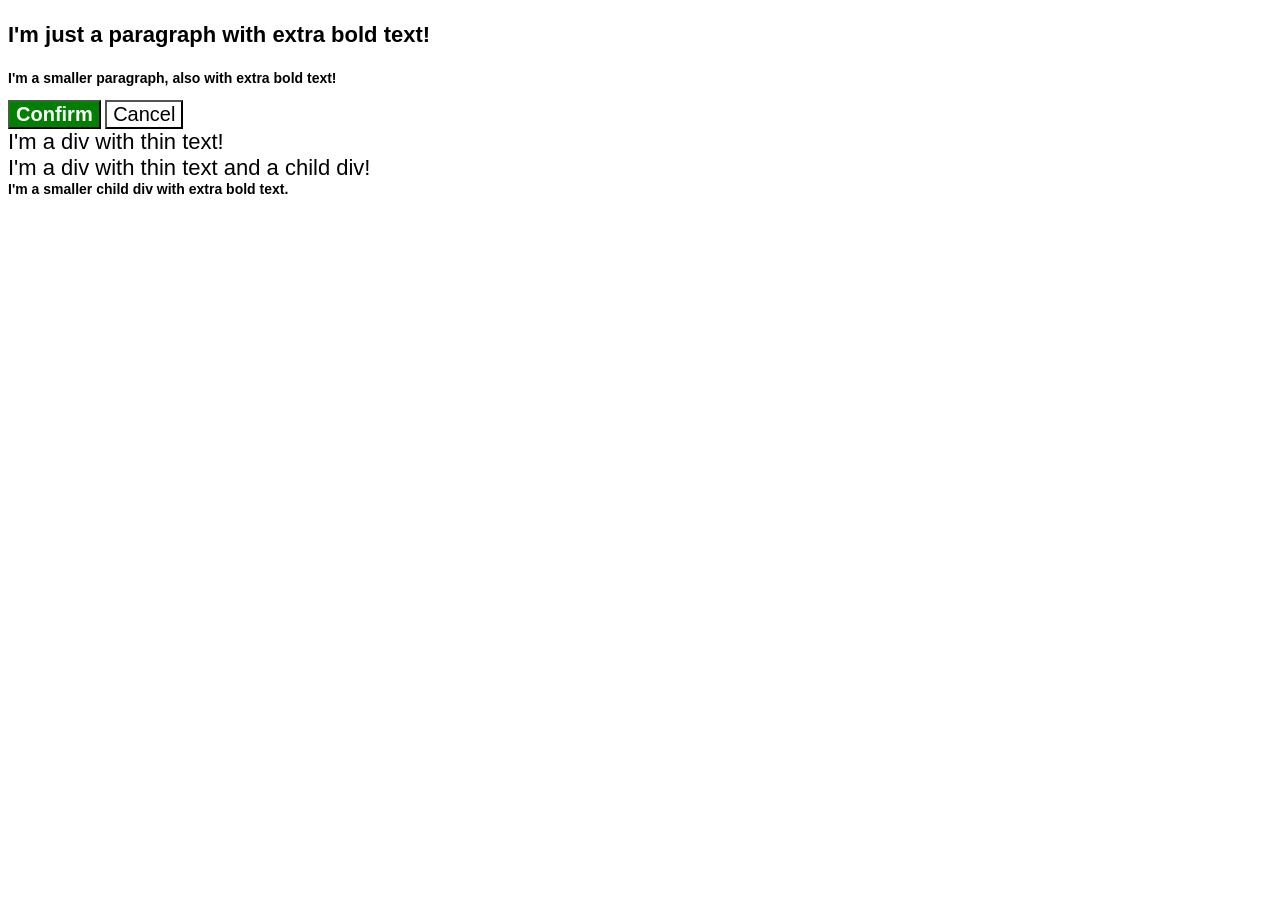
<file: foundations/cascade/01-cascade-fix/index.html>
<!DOCTYPE html>
<html lang="en">

<head>
  <meta charset="UTF-8">
  <meta http-equiv="X-UA-Compatible" content="IE=edge">
  <meta name="viewport" content="width=device-width, initial-scale=1.0">
  <title>Fix the Cascade</title>
  <link rel="stylesheet" href="style.css">
</head>

<body>
  <p class="para">I'm just a paragraph with extra bold text!</p>
  <p class="para small-para">I'm a smaller paragraph, also with extra bold text!</p>

  <button id="confirm-button" class="button confirm">Confirm</button>
  <button id="cancel-button" class="button cancel">Cancel</button>

  <div class="text">I'm a div with thin text!</div>
  <div class="text">I'm a div with thin text and a child div!
    <div class="text child">I'm a smaller child div with extra bold text.</div>
  </div>
</body>

</html>
</file>
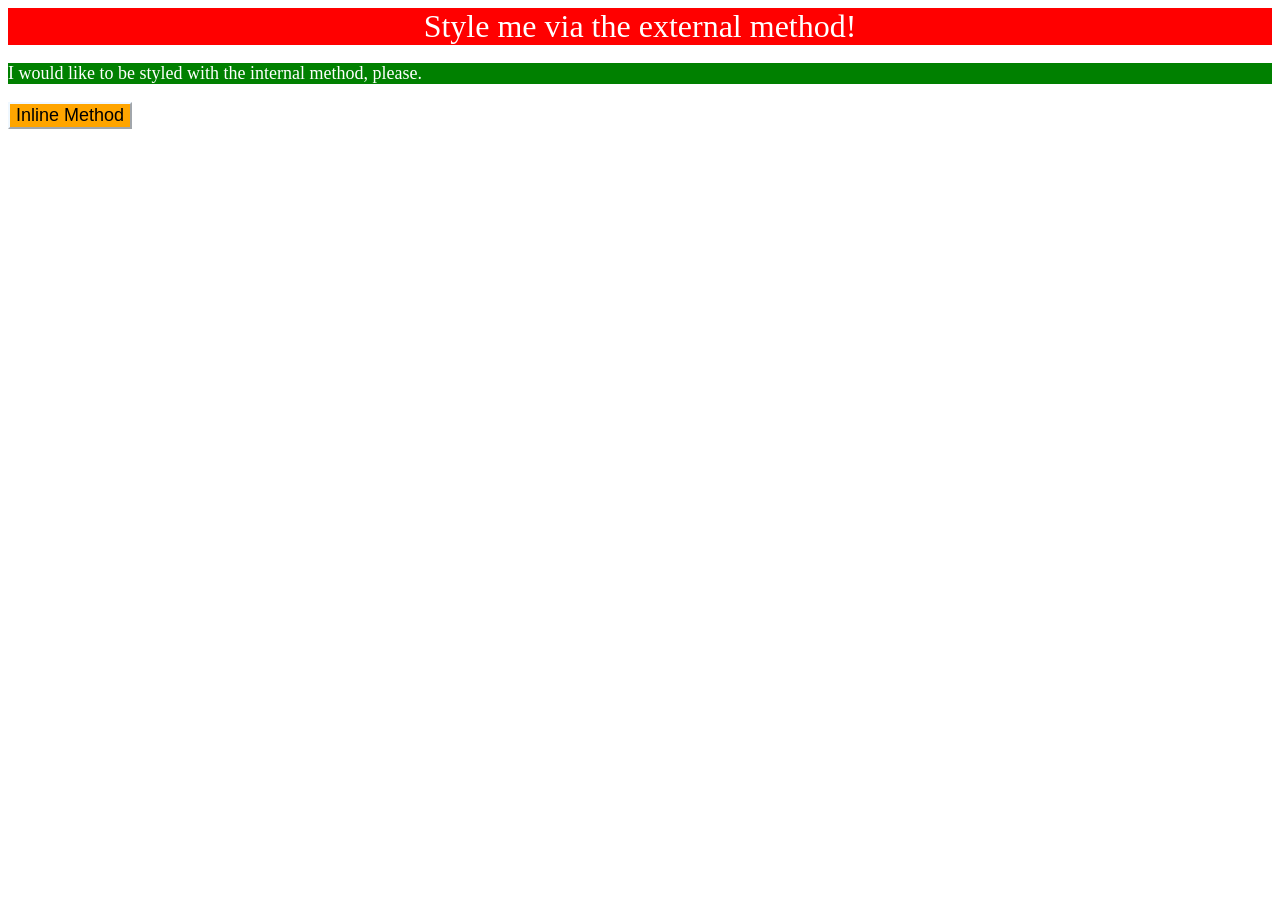
<file: foundations/intro-to-css/01-css-methods/index.html>
<!DOCTYPE html>
<html lang="en">

<head>
  <meta charset="UTF-8">
  <meta http-equiv="X-UA-Compatible" content="IE=edge">
  <meta name="viewport" content="width=device-width, initial-scale=1.0">
  <title>Methods for Adding CSS</title>
  <link rel="stylesheet" href="style.css">
  <style>
    p {
      background-color: green;
      color: white;
      font-size: 18px;
    }
  </style>
</head>

<body>
  <div>Style me via the external method!</div>
  <p>I would like to be styled with the internal method, please.</p>
  <button style="background-color: orange;border-color: aliceblue;font-size: 18px;cursor: pointer;">Inline
    Method</button>
</body>

</html>
</file>
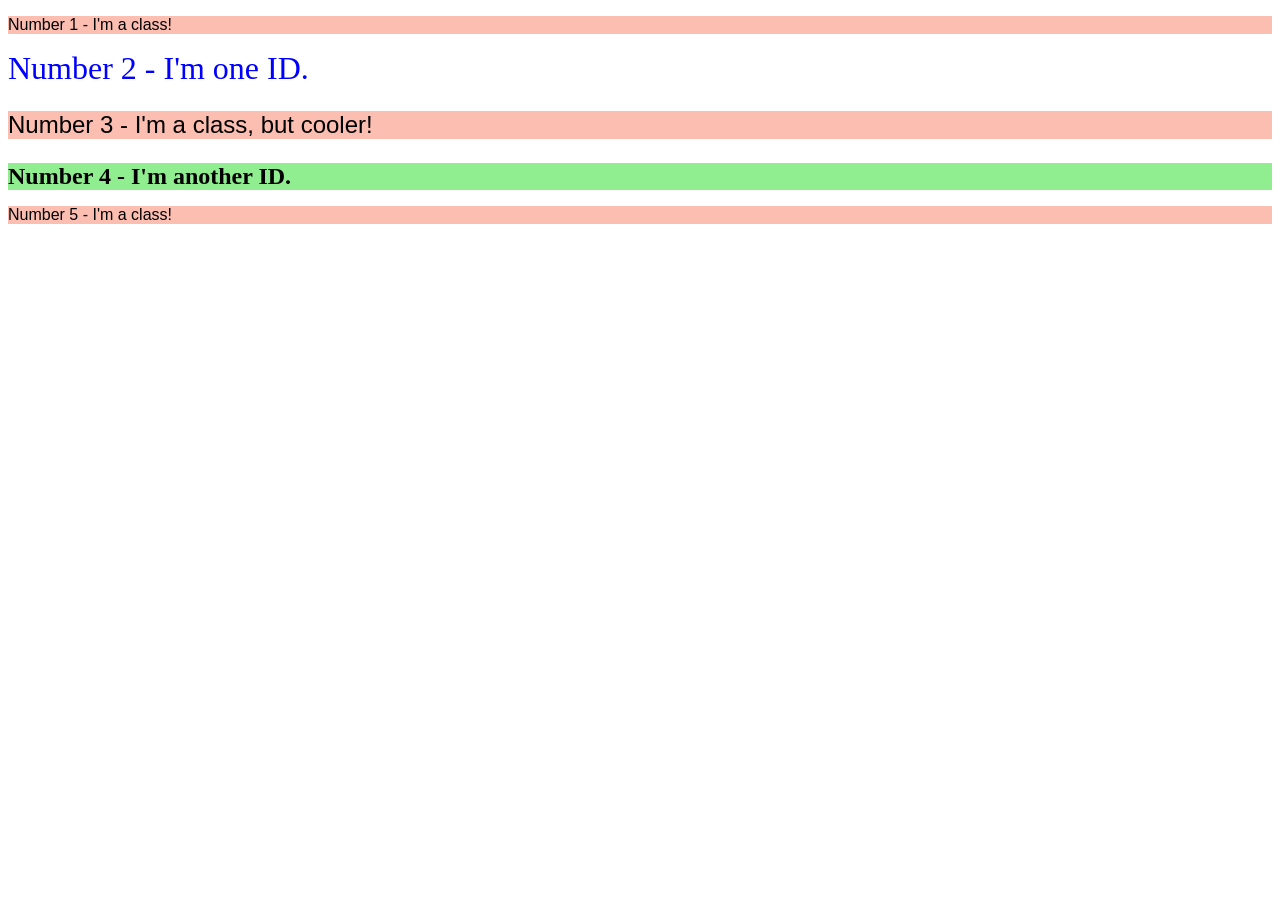
<file: foundations/intro-to-css/02-class-id-selectors/index.html>
<!DOCTYPE html>
<html lang="en">

<head>
  <meta charset="UTF-8">
  <meta http-equiv="X-UA-Compatible" content="IE=edge">
  <meta name="viewport" content="width=device-width, initial-scale=1.0">
  <title>Class and ID Selectors</title>
  <link rel="stylesheet" href="style.css">
</head>

<body>
  <p class="odd-element">Number 1 - I'm a class!</p>
  <div id="second-element">Number 2 - I'm one ID.</div>
  <p class="odd-element cooler">Number 3 - I'm a class, but cooler!</p>
  <div id="fourth-element" class="cooler">Number 4 - I'm another ID.</div>
  <p class="odd-element">Number 5 - I'm a class!</p>
</body>

</html>
</file>
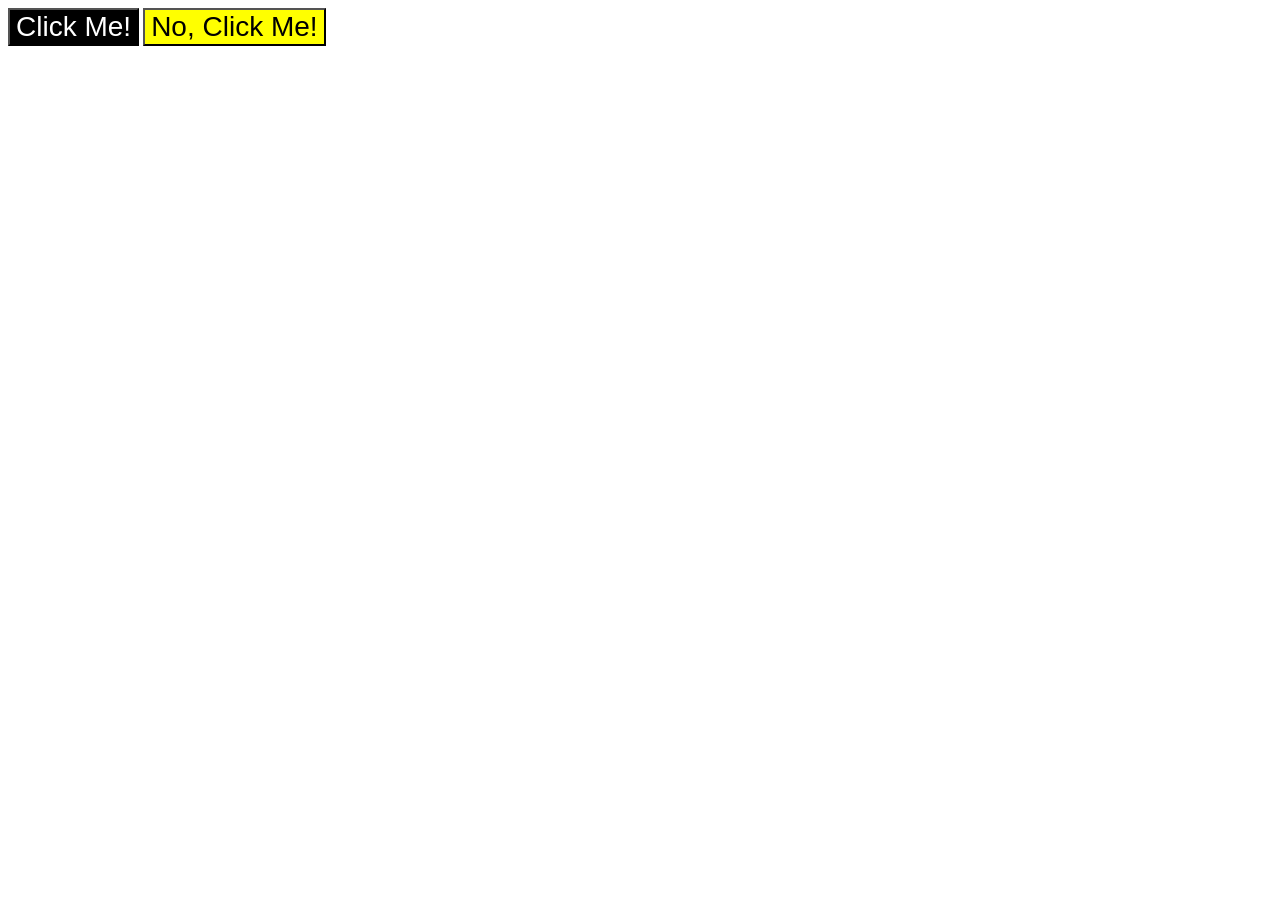
<file: foundations/intro-to-css/03-grouping-selectors/index.html>
<!DOCTYPE html>
<html lang="en">

<head>
  <meta charset="UTF-8">
  <meta http-equiv="X-UA-Compatible" content="IE=edge">
  <meta name="viewport" content="width=device-width, initial-scale=1.0">
  <title>Grouping Selectors</title>
  <link rel="stylesheet" href="style.css">
</head>

<body>
  <button class="first-element text-font">Click Me!</button>
  <button class="second-element text-font">No, Click Me!</button>
</body>

</html>
</file>
<file: foundations/cascade/01-cascade-fix/style.css>
body {
  font-family: Arial, Helvetica, sans-serif;
}

.para,
.small-para {
  color: hsl(0, 0%, 0%);
  font-weight: 800;
}

/* solved using chain selector */
p.small-para {
  font-size: 14px;
  font-weight: 800;
}

.para {
  font-size: 22px;
}

/* solved using chain selector */
button.confirm {
  background: green;
  color: white;
  font-weight: bold;
} 

.button {
  background-color: rgb(255, 255, 255);
  color: rgb(0, 0, 0);
  font-size: 20px;
}

div.text {
  color: rgb(0, 0, 0);
  font-size: 22px;
  font-weight: 100;
}

/* moved the position to last and added a type selector */
div .child {
  color: rgb(0, 0, 0);
  font-weight: 800;
  font-size: 14px;
}
</file>
<file: foundations/intro-to-css/01-css-methods/style.css>
div{
   background-color: red;
   color: white;
   text-align: center;
   font-size: 32px;
}
</file>
<file: foundations/intro-to-css/02-class-id-selectors/style.css>
/* Add CSS Styling */
.odd-element{
   font-family: 'Verdana', sans-serif;
   background-color: #FDBEB2;
}
#second-element{
   color: rgb(0, 0, 255);
   font-size: 32px;
}

/* selects 3rd and fourth element */
.cooler{
   font-size: 24px;
}

#fourth-element{
   font-weight: bold;
   background-color: lightgreen;
}
</file>
<file: foundations/intro-to-css/03-grouping-selectors/style.css>
/* Add CSS Styling */
.first-element {
   background-color: black;
   color: white
}
.second-element {
   background-color: yellow;
}
.text-font{
   font-size: 28px;
   font-family: Helvetica,'Times New Roman', sans-serif;
}
</file>
